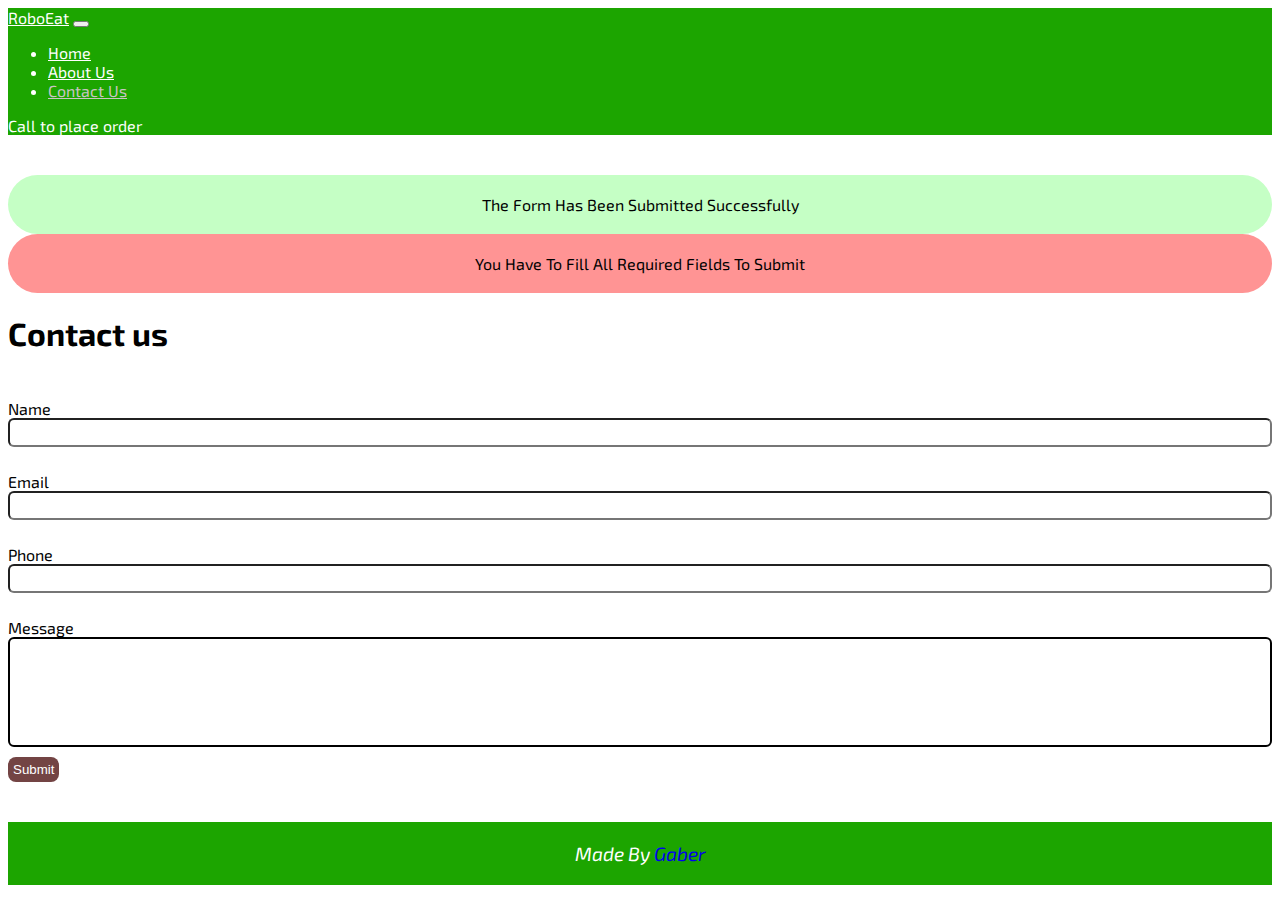
<file: contactus.html>
<!DOCTYPE html>
<html lang="en">
  <head>
    <meta charset="UTF-8" />
    <meta name="viewport" content="width=device-width, initial-scale=1.0" />
    <title>Contact Us</title>
    <!-- font awesome -->
    <link
      rel="stylesheet"
      href="https://cdnjs.cloudflare.com/ajax/libs/font-awesome/6.5.1/css/all.min.css"
      integrity="sha512-DTOQO9RWCH3ppGqcWaEA1BIZOC6xxalwEsw9c2QQeAIftl+Vegovlnee1c9QX4TctnWMn13TZye+giMm8e2LwA=="
      crossorigin="anonymous"
      referrerpolicy="no-referrer"
    />
    <!-- bootstrap -->
    <link
      href="https://cdn.jsdelivr.net/npm/bootstrap@5.3.2/dist/css/bootstrap.min.css"
      rel="stylesheet"
      integrity="sha384-T3c6CoIi6uLrA9TneNEoa7RxnatzjcDSCmG1MXxSR1GAsXEV/Dwwykc2MPK8M2HN"
      crossorigin="anonymous"
    />
    <script
      defer
      src="https://cdn.jsdelivr.net/npm/bootstrap@5.3.2/dist/js/bootstrap.bundle.min.js"
      integrity="sha384-C6RzsynM9kWDrMNeT87bh95OGNyZPhcTNXj1NW7RuBCsyN/o0jlpcV8Qyq46cDfL"
      crossorigin="anonymous"
    ></script>
    <script
      defer
      src="https://cdn.jsdelivr.net/npm/bootstrap@5.3.2/dist/js/bootstrap.bundle.min.js"
      integrity="sha384-C6RzsynM9kWDrMNeT87bh95OGNyZPhcTNXj1NW7RuBCsyN/o0jlpcV8Qyq46cDfL"
      crossorigin="anonymous"
    ></script>
    <script
      defer
      src="https://cdn.jsdelivr.net/npm/@popperjs/core@2.11.8/dist/umd/popper.min.js"
      integrity="sha384-I7E8VVD/ismYTF4hNIPjVp/Zjvgyol6VFvRkX/vR+Vc4jQkC+hVqc2pM8ODewa9r"
      crossorigin="anonymous"
    ></script>
    <script
      defer
      src="https://cdn.jsdelivr.net/npm/bootstrap@5.3.2/dist/js/bootstrap.min.js"
      integrity="sha384-BBtl+eGJRgqQAUMxJ7pMwbEyER4l1g+O15P+16Ep7Q9Q+zqX6gSbd85u4mG4QzX+"
      crossorigin="anonymous"
    ></script>
    <script
      defer
      src="https://cdnjs.cloudflare.com/ajax/libs/jquery/3.7.1/jquery.min.js"
      integrity="sha512-v2CJ7UaYy4JwqLDIrZUI/4hqeoQieOmAZNXBeQyjo21dadnwR+8ZaIJVT8EE2iyI61OV8e6M8PP2/4hpQINQ/g=="
      crossorigin="anonymous"
      referrerpolicy="no-referrer"
    ></script>
    <!-- main css -->
    <link rel="stylesheet" href="./css/main.css" />

    <link rel="stylesheet" href="css/contactus.css" />
    <link rel="stylesheet" href="./css/index.css" />
  </head>
  <body>
    <header>
      <nav class="navbar navbar-expand-lg bg-body-tertiary">
        <div class="container">
          <a class="navbar-brand" href="#">RoboEat</a>
          <button
            class="navbar-toggler"
            type="button"
            data-bs-toggle="collapse"
            data-bs-target="#navbarSupportedContent"
            aria-controls="navbarSupportedContent"
            aria-expanded="false"
            aria-label="Toggle navigation"
          >
            <span class="navbar-toggler-icon"></span>
          </button>
          <div class="collapse navbar-collapse" id="navbarSupportedContent">
            <ul class="navbar-nav me-auto mb-2 mb-lg-0">
              <li class="nav-item">
                <a class="nav-link" aria-current="page" href="./index.html"
                  >Home</a
                >
              </li>
              <li class="nav-item">
                <a class="nav-link" href="./aboutus.html">About Us</a>
              </li>
              <li class="nav-item">
                <a class="nav-link active" href="./contactus.html"
                  >Contact Us</a
                >
              </li>
            </ul>
            <div class="d-flex" role="search">
              <span><i class="fa-solid fa-phone"></i></span>
              <p>Call to place order</p>
            </div>
          </div>
        </div>
      </nav>
    </header>
    <main>
      <div class="container">
        <form action="">
          <div class="success-msg msg d-none">
            <p>The form has been submitted successfully</p>
          </div>
          <div class="err-msg msg d-none">
            <p>
              You have to fill all required fields to submit
              <span><i class="fa-solid fa-triangle-exclamation"></i></span>
            </p>
          </div>
          <h1>Contact us</h1>
          <p>name</p>
          <input type="text" />
          <p>email</p>
          <input type="email" />
          <p>phone</p>
          <input type="text" />
          <p>message</p>
          <textarea name=""></textarea>
          <button class="submit" type="submit">submit</button>
        </form>
      </div>
    </main>
    <footer>
      <div class="container">
        <em>Made by <a href="https://github.com/mostafaa001">Gaber</a></em>
      </div>
    </footer>
    <script src="./script/form.js"></script>
  </body>
</html>
</file>
<file: css/main.css>
nav {
  color: white !important;
}
nav a {
  color: white !important;
}
nav ul a {
  color: white !important;
  transition: 0.3s;
}
nav ul a:hover,
.active {
  color: rgb(202, 196, 196) !important;
}
footer {
  color: white !important;
}
footer {
  text-align: center;
  text-transform: capitalize;
}
footer {
  background-color: #1ca500 !important;
  padding: 20px 0;
  font-size: larger;
}
.navbar {
  background-color: #1ca500 !important;
}
body {
  background-color: #ffffff;
  font-family: "Exo 2", sans-serif;
}
em a {
  text-decoration: none;
  transition: 0.3s;
}
em a:hover {
  text-decoration: underline;
  color: white;
}
</file>
<file: css/contactus.css>
@import url("https://fonts.googleapis.com/css2?family=Exo+2:wght@300;400;700&display=swap");

* {
  box-sizing: border-box !important;
}
p {
  margin: 0 !important;
}
.cards {
  gap: 20px 5px;
  padding: 20px 0;
}

.card {
  width: 27rem !important;
}
footer {
  background-color: #8b5a2b;
  padding: 20px 0;
  font-size: larger;
}

form {
  display: flex;
  flex-direction: column;
  padding: 40px 0;
}

form p {
  padding-top: 25px;
  text-transform: capitalize;
}
form input {
  padding: 5px;
  border-radius: 6px;
}
textarea {
  border-radius: 6px;
  border: 2px solid black;
  height: 110px;
  resize: none;
}
button.submit {
  width: fit-content;
  margin-top: 10px;
  background-color: #734444;
  border: none;
  border-radius: 8px;
  padding: 5px;
  color: white;
  text-transform: capitalize;
  transition: 0.3s;
}
button.submit:hover {
  background-color: #73444490;
}
.success-msg {
  text-align: center;
  padding: 20px;
  border-radius: 30px;
  background-color: #c5ffc5;
}
.success-msg p {
  padding: 0;
}
.err-msg {
  border-radius: 30px;

  text-align: center;
  padding: 20px;
  background-color: rgb(255, 148, 148);
}
.err-msg p {
  padding: 0;
}
.err-msg span {
  color: black;
}
</file>
<file: css/index.css>
@import url("https://fonts.googleapis.com/css2?family=Exo+2:wght@300;400;700&display=swap");

* {
  box-sizing: border-box !important;
}
p {
  margin: 0 !important;
}
.cards {
  gap: 20px 5px;
  padding: 20px 0;
}

.card {
  width: 27rem !important;
}
footer {
  background-color: #734444;
  padding: 20px 0;
  font-size: larger;
}
footer p {
  text-align: center;
}

.like {
  background-color: rgb(130, 130, 248) !important;
  color: white;
}
.like:hover {
  background-color: rgb(89, 89, 245) !important;
  color: white;
}

.dislike {
  background-color: rgb(246, 102, 102);
  color: white;
}
.dislike:hover {
  background-color: rgb(245, 67, 67);
  color: white;
}
</file>
